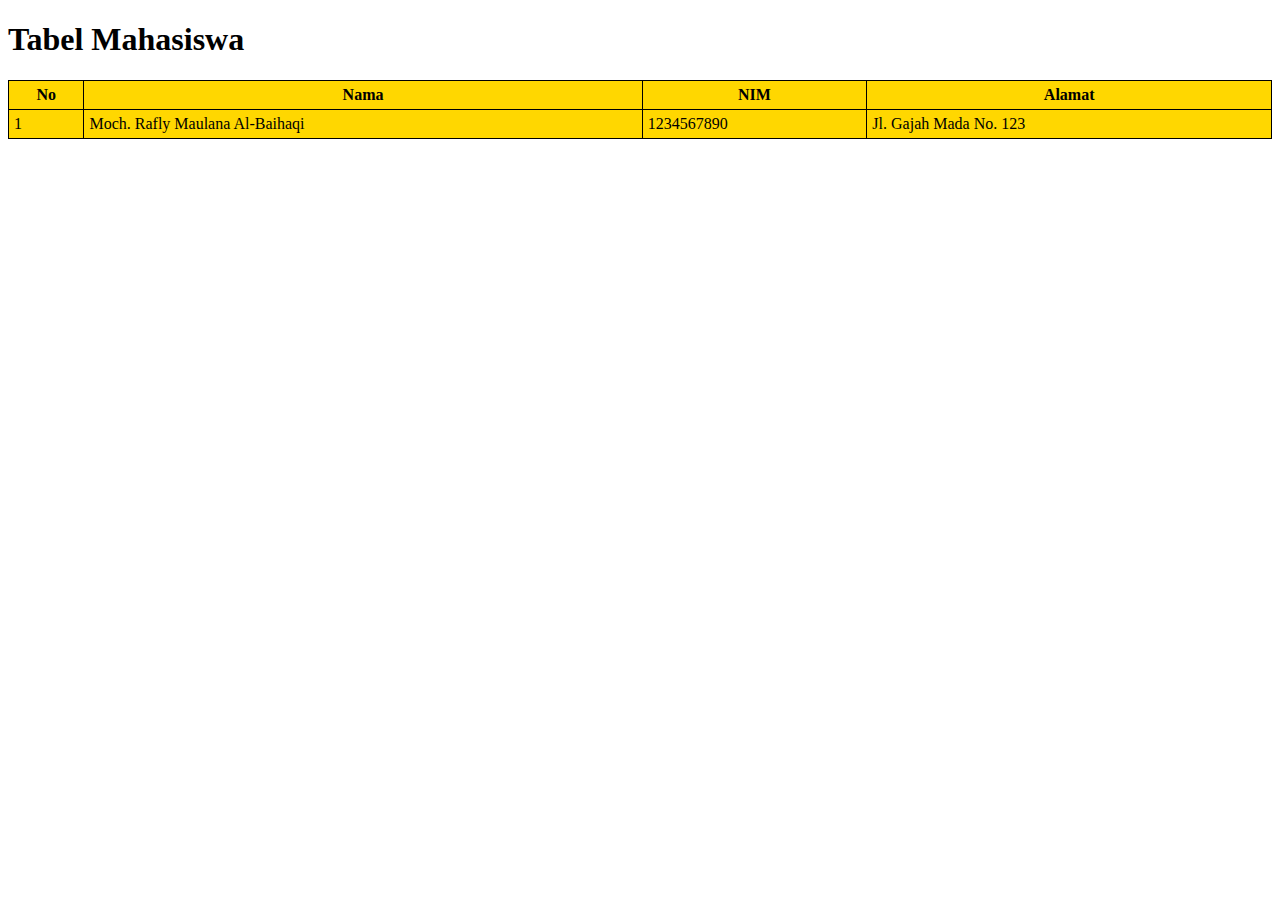
<file: MODUL WEB 1 PRAKTIKUM TEORI TUGAS 2/index.html>
<!DOCTYPE html>
<html lang="en">
<head>
    <meta charset="UTF-8">
    <meta name="viewport" content="width=device-width, initial-scale=1.0">
    <title>Tabel Mahasiswa</title>
    <link rel="stylesheet" href="styles.css">
</head>
<body>
    <h1>Tabel Mahasiswa</h1>
    <table class="gold-table">
        <thead>
            <tr>
                <th>No</th>
                <th>Nama</th>
                <th>NIM</th>
                <th>Alamat</th>
            </tr>
        </thead>
        <tbody>
            <tr>
                <td>1</td>
                <td>Moch. Rafly Maulana Al-Baihaqi</td>
                <td>1234567890</td>
                <td>Jl. Gajah Mada No. 123</td>
            </tr>
            <!-- Tambahkan baris lain sesuai dengan data yang ingin ditampilkan -->
        </tbody>
    </table>
</body>
</html>
</file>
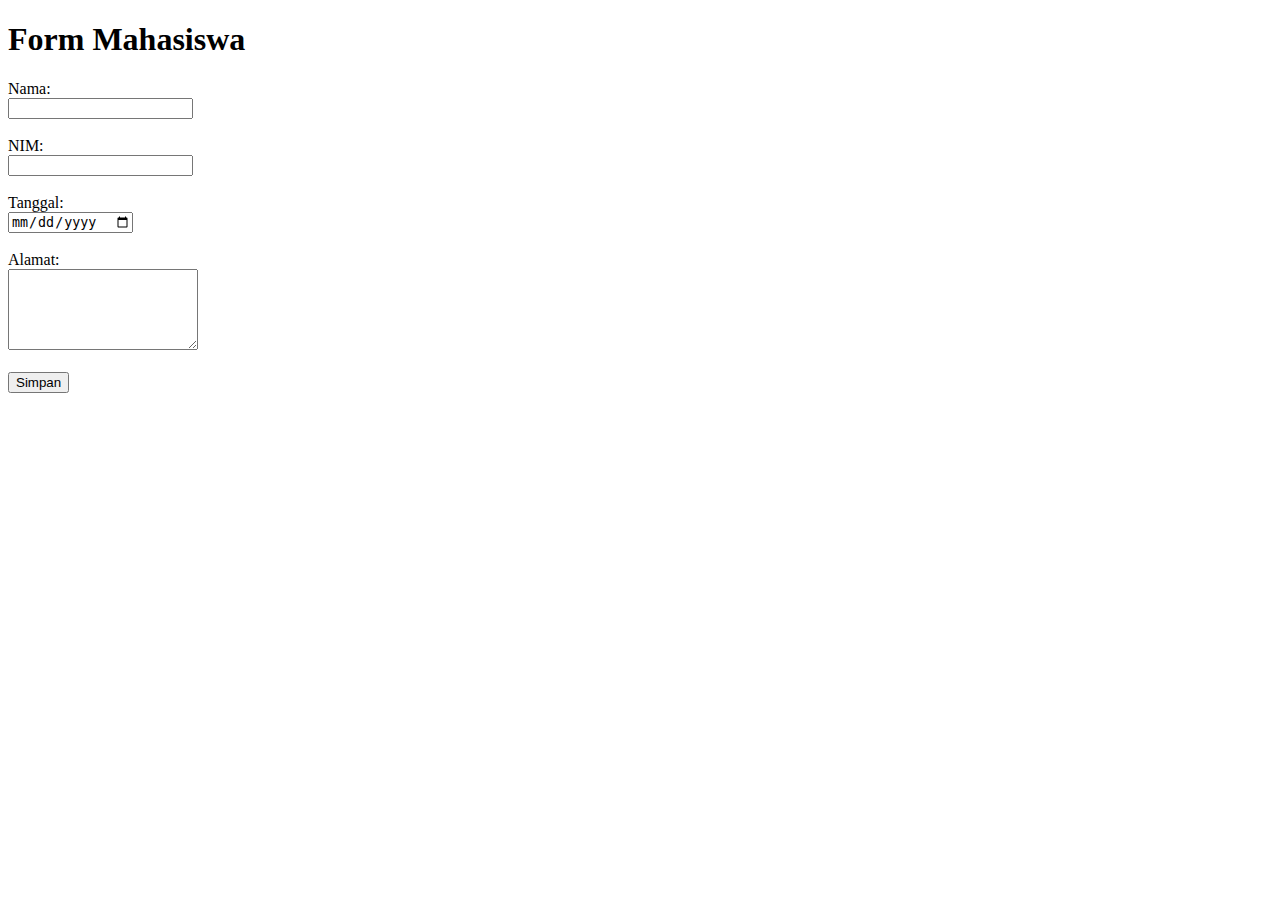
<file: MODUL WEB 1 PRAKTIKUM TEORI TUGAS 1.html>
<!DOCTYPE html>
<html lang="en">
<head>
    <meta charset="UTF-8">
    <meta name="viewport" content="width=device-width, initial-scale=1.0">
    <title>Form Mahasiswa</title>
</head>
<body>
    <h1>Form Mahasiswa</h1>
    <form action="#" method="post">
        <label for="nama">Nama:</label><br>
        <input type="text" id="nama" name="nama" required><br><br>

        <label for="nim">NIM:</label><br>
        <input type="number" id="nim" name="nim" required><br><br>

        <label for="tanggal">Tanggal:</label><br>
        <input type="date" id="tanggal" name="tanggal" required><br><br>

        <label for="alamat">Alamat:</label><br>
        <textarea id="alamat" name="alamat" cols="21" rows="5" required></textarea><br><br>

        <button type="submit">Simpan</button>
    </form>
</body>
</html>
</file>
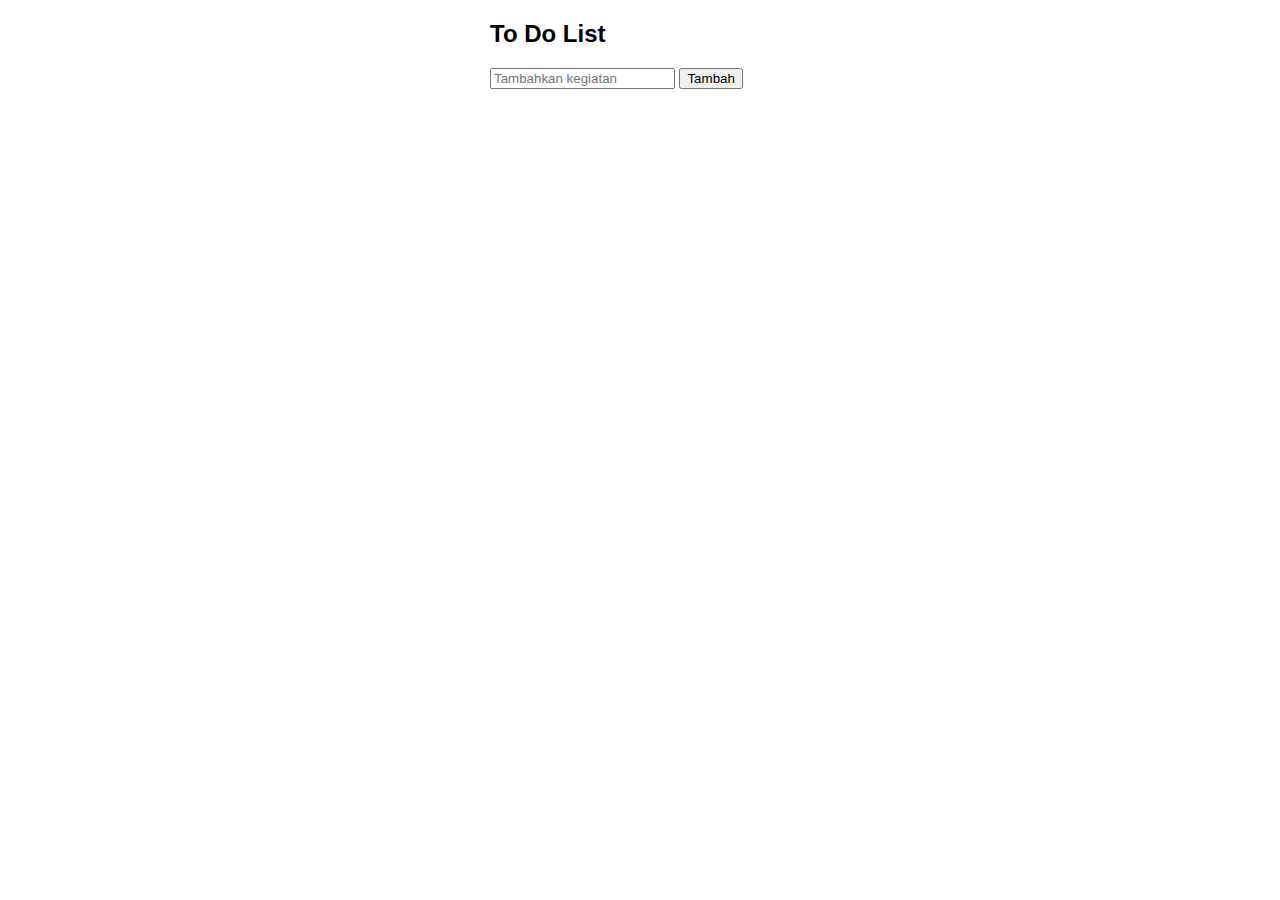
<file: MADUL WEB 2 PRAKTIKUM DEMO TUGAS 2/PRAKTIKUM DEMO WEB MODUL 2 APP TO DO LIST 1.html>
<!DOCTYPE html>
<html lang="en">
<head>
<meta charset="UTF-8">
<meta name="viewport" content="width=device-width, initial-scale=1.0">
<title>To Do List App</title>
<style>
  body {
    font-family: Arial, sans-serif;
  }
  .todo-container {
    max-width: 300px;
    margin: 0 auto;
  }
  .todo-item {
    display: flex;
    align-items: center;
    margin-bottom: 5px;
  }
  .todo-item input[type="text"] {
    flex: 1;
    margin-right: 5px;
    padding: 5px;
    border: 1px solid #ccc;
    border-radius: 3px;
  }
  .todo-item button {
    background-color: #f44336;
    color: white;
    border: none;
    padding: 5px 10px;
    border-radius: 3px;
    cursor: pointer;
  }
  .todo-item button:hover {
    background-color: #d32f2f;
  }
</style>
</head>
<body>
  <div class="todo-container">
    <h2>To Do List</h2>
    <div id="todo-list"></div>
    <div>
      <input type="text" id="todo-input" placeholder="Tambahkan kegiatan">
      <button onclick="addTodo()">Tambah</button>
    </div>
  </div>

  <script>
    let todos = [];

    function renderTodoList() {
      const todoListDiv = document.getElementById('todo-list');
      todoListDiv.innerHTML = '';

      todos.forEach((todo, index) => {
        const todoDiv = document.createElement('div');
        todoDiv.classList.add('todo-item');

        const todoInput = document.createElement('input');
        todoInput.type = 'text';
        todoInput.value = todo;
        todoInput.setAttribute('readonly', true);

        const editButton = document.createElement('button');
        editButton.innerText = 'Edit';
        editButton.onclick = () => editTodoItem(index);

        const deleteButton = document.createElement('button');
        deleteButton.innerText = 'Hapus';
        deleteButton.onclick = () => deleteTodoItem(index);

        todoDiv.appendChild(todoInput);
        todoDiv.appendChild(editButton);
        todoDiv.appendChild(deleteButton);

        todoListDiv.appendChild(todoDiv);
      });
    }

    function addTodo() {
      const todoInput = document.getElementById('todo-input');
      const newTodo = todoInput.value.trim();

      if (newTodo !== '') {
        todos.push(newTodo);
        renderTodoList();
        todoInput.value = '';
      }
    }

    function editTodoItem(index) {
      const updatedTodo = prompt('Edit kegiatan:', todos[index]);
      if (updatedTodo !== null && updatedTodo.trim() !== '') {
        todos[index] = updatedTodo;
        renderTodoList();
      }
    }

    function deleteTodoItem(index) {
      if (confirm('Apakah Anda yakin ingin menghapus kegiatan ini?')) {
        todos.splice(index, 1);
        renderTodoList();
      }
    }

    // Render the initial todo list
    renderTodoList();
  </script>
</body>
</html>
</file>
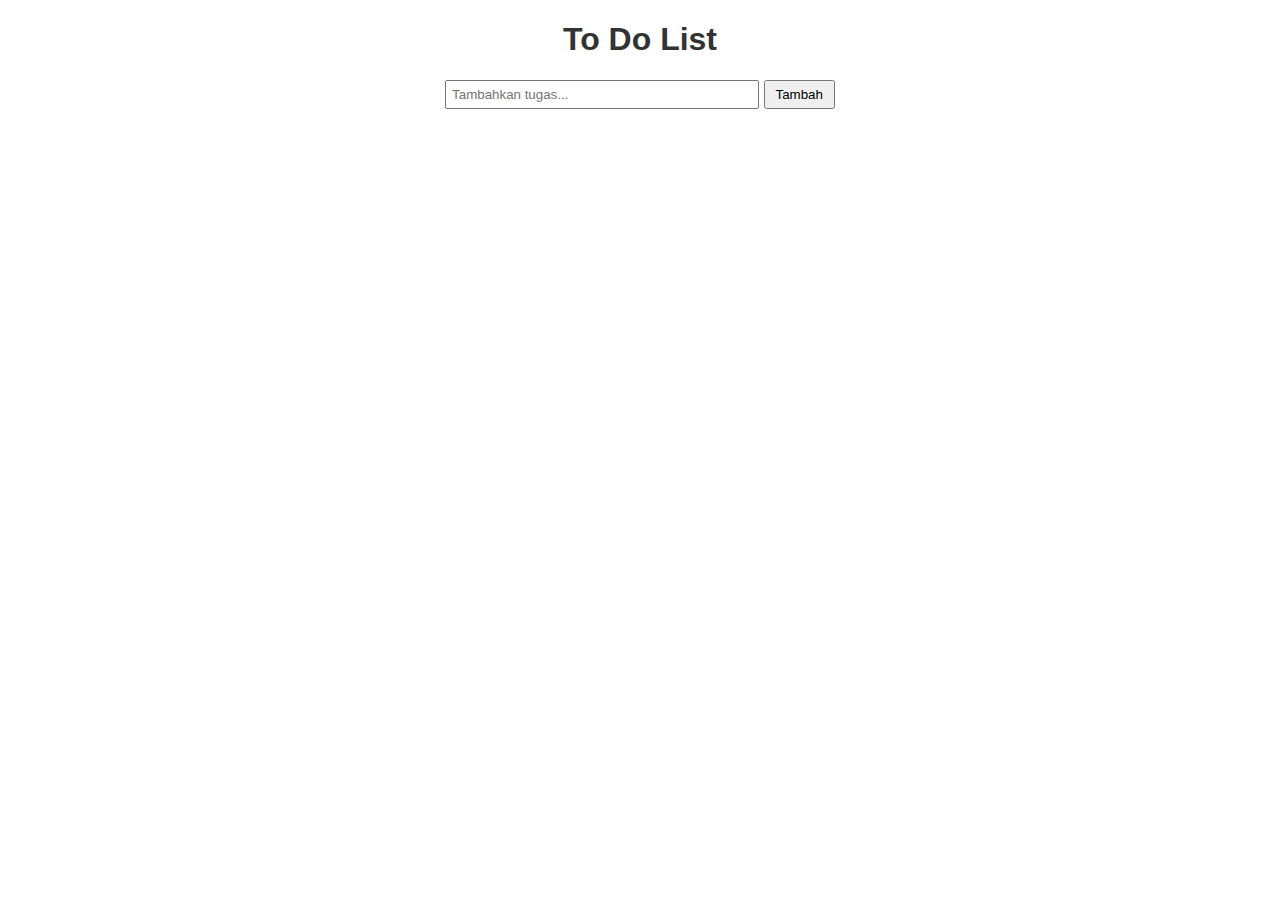
<file: MADUL WEB 2 PRAKTIKUM DEMO TUGAS 2/PRAKTIKUM DEMO WEB MODUL 2 APP TO DO LIST 2.html>
<!DOCTYPE html>
<html lang="en">
<head>
<meta charset="UTF-8">
<meta name="viewport" content="width=device-width, initial-scale=1.0">
<title>To Do List App</title>
<style>
  body {
    font-family: Arial, sans-serif;
    text-align: center;
    margin: 0;
    padding: 0;
  }

  h1 {
    color: #333;
  }

  #todo-container {
    margin-top: 20px;
  }

  #todo-input {
    padding: 5px;
    width: 300px;
  }

  #add-btn {
    padding: 5px 10px;
  }

  #todo-list {
    list-style-type: none;
    padding: 0;
  }

  .todo-item {
    display: flex;
    align-items: center;
    justify-content: space-between;
    padding: 10px;
    margin-bottom: 5px;
    background-color: #f2f2f2;
  }

  .todo-item span {
    flex-grow: 1;
  }

  .todo-item button {
    margin-left: 10px;
  }
</style>
</head>
<body>
  <h1>To Do List</h1>
  <div id="todo-container">
    <input type="text" id="todo-input" placeholder="Tambahkan tugas...">
    <button id="add-btn">Tambah</button>
    <ul id="todo-list"></ul>
  </div>

  <script>
    // Mendapatkan elemen-elemen yang diperlukan
    const todoInput = document.getElementById("todo-input");
    const addBtn = document.getElementById("add-btn");
    const todoList = document.getElementById("todo-list");

    // Mendefinisikan array untuk menyimpan daftar tugas
    let todos = JSON.parse(localStorage.getItem('todos')) || [];

    // Fungsi untuk menampilkan daftar tugas
    function displayTodos() {
      // Menghapus semua elemen dalam daftar sebelum menampilkan ulang
      todoList.innerHTML = "";

      // Menambahkan setiap tugas ke daftar
      todos.forEach((todo, index) => {
        const todoItem = document.createElement("li");
        todoItem.classList.add("todo-item");

        const todoText = document.createElement("span");
        todoText.innerText = todo;

        const editBtn = document.createElement("button");
        editBtn.innerText = "Edit";
        editBtn.addEventListener("click", () => editTodoItem(index));

        const deleteBtn = document.createElement("button");
        deleteBtn.innerText = "Hapus";
        deleteBtn.addEventListener("click", () => deleteTodoItem(index));

        todoItem.appendChild(todoText);
        todoItem.appendChild(editBtn);
        todoItem.appendChild(deleteBtn);

        todoList.appendChild(todoItem);
      });
      // Update local storage
      localStorage.setItem('todos', JSON.stringify(todos));
    }

    // Fungsi untuk menambahkan tugas baru
    function addTodoItem() {
      const todoText = todoInput.value.trim();

      if (todoText !== "") {
        todos.push(todoText);
        displayTodos();
        todoInput.value = "";
      }
    }

    // Fungsi untuk mengedit tugas
    function editTodoItem(index) {
      const newTodoText = prompt("Masukkan teks baru:", todos[index]);

      if (newTodoText !== null) {
        todos[index] = newTodoText.trim();
        displayTodos();
      }
    }

    // Fungsi untuk menghapus tugas
    function deleteTodoItem(index) {
      todos.splice(index, 1);
      displayTodos();
    }

    // Event listener untuk tombol "Tambah"
    addBtn.addEventListener("click", addTodoItem);

    // Menampilkan daftar tugas awal
    displayTodos();
  </script>
</body>
</html>
</file>
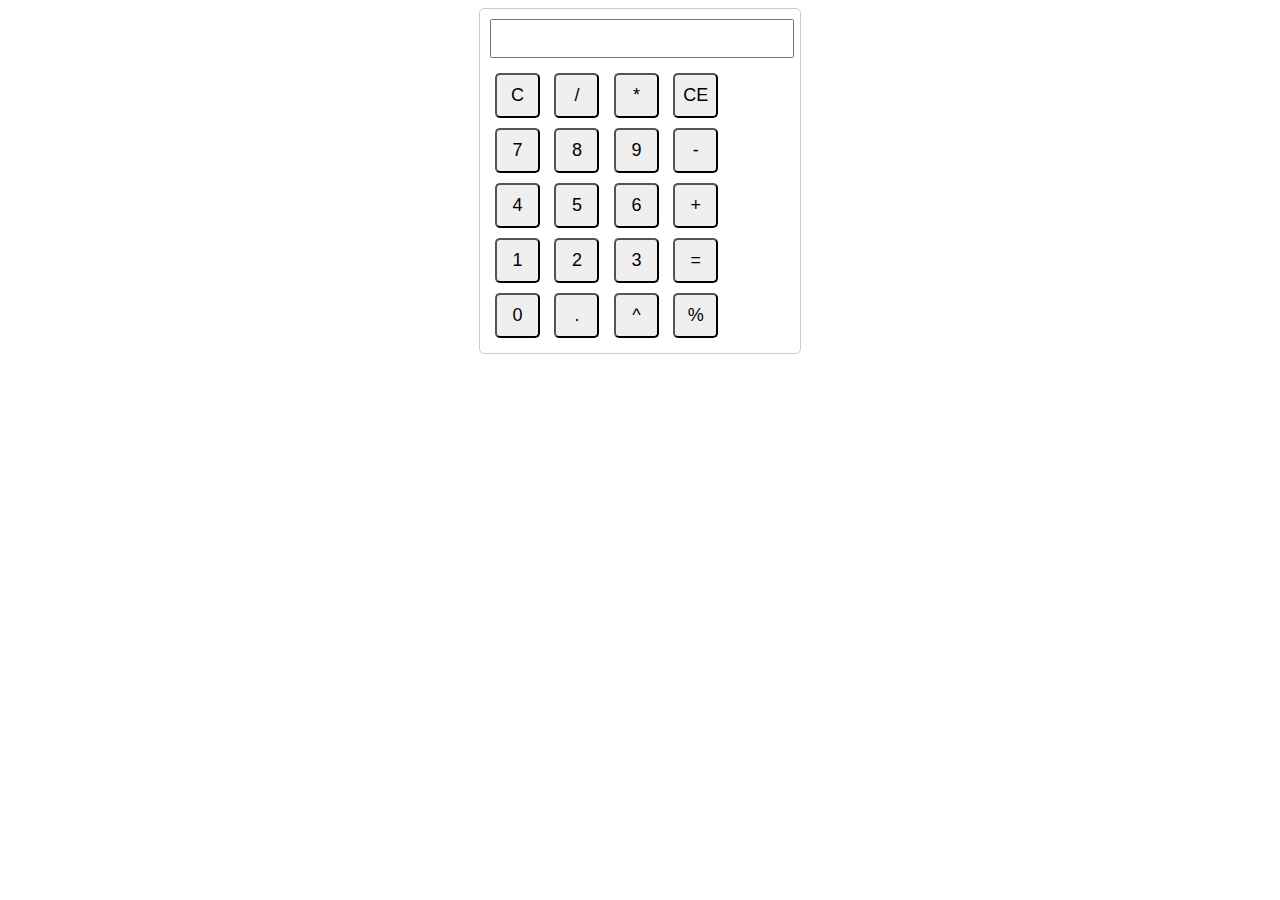
<file: MODUL WEB 2 PRAKTIKUM DEMO TUGAS 1/PRAKTIKUM DEMO WEB MODUL 2 TUGAS 1 KALKULATOR 1.html>
<!DOCTYPE html>
<html lang="en">
<head>
<meta charset="UTF-8">
<meta name="viewport" content="width=device-width, initial-scale=1.0">
<title>Kalkulator</title>
<style>
  body {
    font-family: Arial, sans-serif;
  }
  .calculator {
    max-width: 300px;
    margin: 0 auto;
    border: 1px solid #ccc;
    padding: 10px;
    border-radius: 5px;
  }
  input[type="text"] {
    width: calc(100% - 20px);
    padding: 10px;
    margin-bottom: 10px;
  }
  input[type="button"] {
    width: 45px;
    height: 45px;
    margin: 5px;
    font-size: 18px;
    border-radius: 5px;
    cursor: pointer;
  }
  input[type="button"]:hover {
    background-color: #f0f0f0;
  }
</style>
</head>
<body>
  <div class="calculator">
    <input type="text" id="display" readonly>
    <div>
      <input type="button" value="C" onclick="clearInput()">
      <input type="button" value="/" onclick="append('/')">
      <input type="button" value="*" onclick="append('*')">
      <input type="button" value="CE" onclick="clearLast()">
    </div>
    <div>
      <input type="button" value="7" onclick="append('7')">
      <input type="button" value="8" onclick="append('8')">
      <input type="button" value="9" onclick="append('9')">
      <input type="button" value="-" onclick="append('-')">
    </div>
    <div>
      <input type="button" value="4" onclick="append('4')">
      <input type="button" value="5" onclick="append('5')">
      <input type="button" value="6" onclick="append('6')">
      <input type="button" value="+" onclick="append('+')">
    </div>
    <div>
      <input type="button" value="1" onclick="append('1')">
      <input type="button" value="2" onclick="append('2')">
      <input type="button" value="3" onclick="append('3')">
      <input type="button" value="=" onclick="calculate()">
    </div>
    <div>
      <input type="button" value="0" onclick="append('0')">
      <input type="button" value="." onclick="append('.')">
      <input type="button" value="^" onclick="append('**')">
      <input type="button" value="%" onclick="append('%')">
    </div>
  </div>

  <script>
    function append(value) {
      document.getElementById('display').value += value;
    }

    function calculate() {
      var expression = document.getElementById('display').value;
      var result = eval(expression);
      document.getElementById('display').value = result;
    }

    function clearInput() {
      document.getElementById('display').value = '';
    }

    function clearLast() {
      var currentValue = document.getElementById('display').value;
      document.getElementById('display').value = currentValue.slice(0, -1);
    }
  </script>
</body>
</html>
</file>
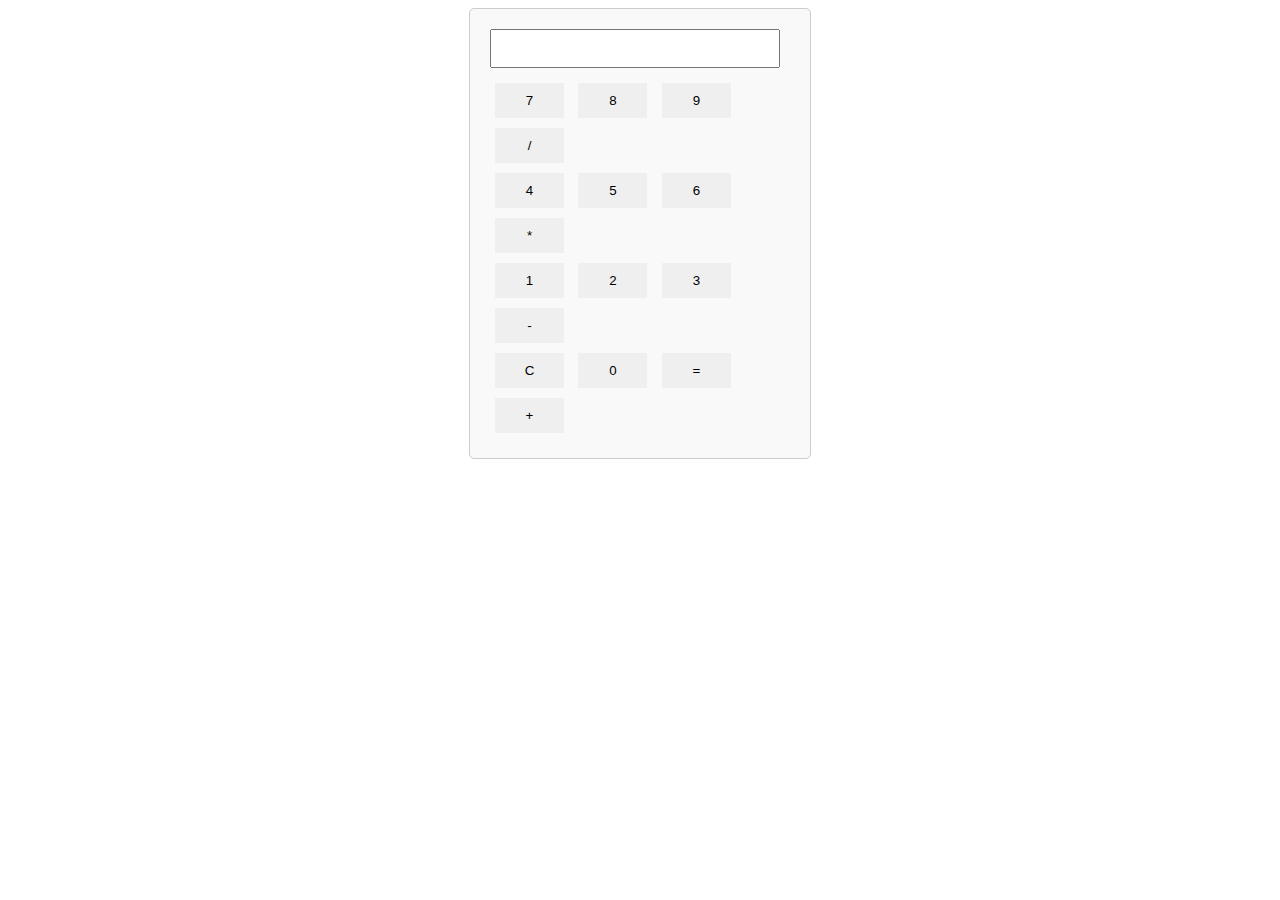
<file: MODUL WEB 2 PRAKTIKUM DEMO TUGAS 1/PRAKTIKUM DEMO WEB MODUL 2 TUGAS 1 KALKULATOR 2.html>
<!DOCTYPE html>
<html lang="en">
<head>
<meta charset="UTF-8">
<meta name="viewport" content="width=device-width, initial-scale=1.0">
<title>Kalkulator</title>
<style>
  body {
    font-family: Arial, sans-serif;
  }
  .calculator {
    max-width: 300px;
    margin: 0 auto;
    padding: 20px;
    border: 1px solid #ccc;
    border-radius: 5px;
    background-color: #f9f9f9;
  }
  input[type="text"] {
    width: calc(100% - 10px);
    padding: 10px;
    margin-bottom: 10px;
    box-sizing: border-box;
  }
  input[type="button"] {
    width: 23%;
    padding: 10px;
    margin: 5px;
    box-sizing: border-box;
    border: none;
    cursor: pointer;
  }
  input[type="button"]:hover {
    background-color: #ddd;
  }
  .equal {
    width: calc(100% - 10px);
  }
</style>
</head>
<body>
  <div class="calculator">
    <input type="text" id="display" readonly>
    <br>
    <input type="button" value="7" onclick="addToDisplay('7')">
    <input type="button" value="8" onclick="addToDisplay('8')">
    <input type="button" value="9" onclick="addToDisplay('9')">
    <input type="button" value="/" onclick="addToDisplay('/')"><br>
    <input type="button" value="4" onclick="addToDisplay('4')">
    <input type="button" value="5" onclick="addToDisplay('5')">
    <input type="button" value="6" onclick="addToDisplay('6')">
    <input type="button" value="*" onclick="addToDisplay('*')"><br>
    <input type="button" value="1" onclick="addToDisplay('1')">
    <input type="button" value="2" onclick="addToDisplay('2')">
    <input type="button" value="3" onclick="addToDisplay('3')">
    <input type="button" value="-" onclick="addToDisplay('-')"><br>
    <input type="button" value="C" onclick="clearDisplay()">
    <input type="button" value="0" onclick="addToDisplay('0')">
    <input type="button" value="=" class="equal" onclick="calculate()">
    <input type="button" value="+" onclick="addToDisplay('+')"><br>
  </div>

  <script>
    function addToDisplay(value) {
      document.getElementById('display').value += value;
    }

    function clearDisplay() {
      document.getElementById('display').value = '';
    }

    function calculate() {
      var input = document.getElementById('display').value;
      var result = eval(input);
      document.getElementById('display').value = result;
    }
  </script>
</body>
</html>
</file>
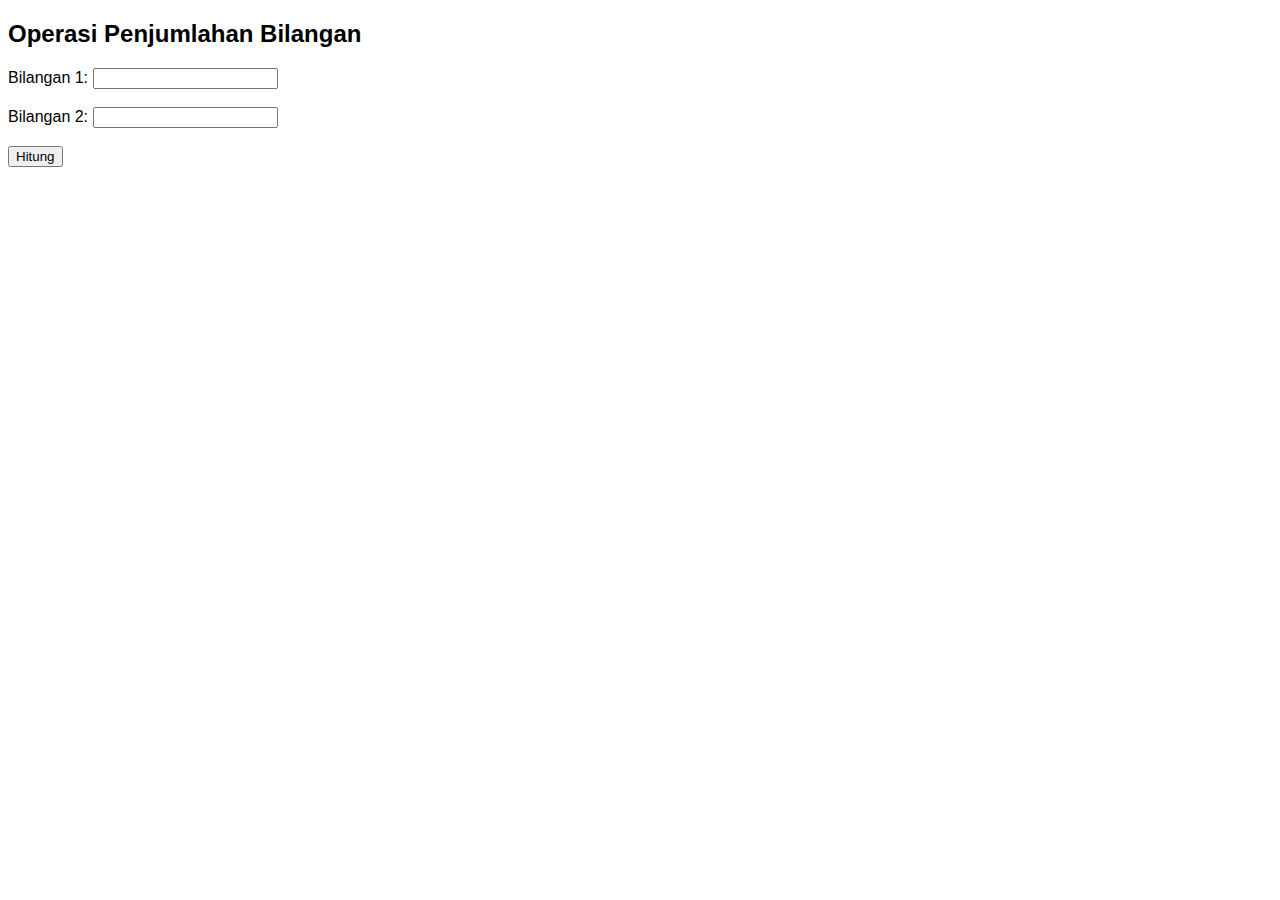
<file: MODUL WEB 2 PRAKTIKUM TEORI TUGAS 1/PRAKTIKUM MATERI MODUL 2 WEB BILANGAN.html>
<!DOCTYPE html> 
<html lang="en">
<head>
<meta charset="UTF-8">
<meta name="viewport" content="width=device-width, initial-scale=1.0">
<title>Penjumlahan Bilangan</title>
<style>
  body {
    font-family: Arial, sans-serif;
  }
</style>
</head>
<body>
  <h2>Operasi Penjumlahan Bilangan</h2>
  <label for="num1">Bilangan 1:</label>
  <input type="number" id="num1"><br><br>
  <label for="num2">Bilangan 2:</label>
  <input type="number" id="num2"><br><br>
  <button onclick="tambah()">Hitung</button><br><br>
  <div id="hasil"></div>

  <script>
    function tambah() {
      var num1 = parseInt(document.getElementById('num1').value);
      var num2 = parseInt(document.getElementById('num2').value);
      var hasil = num1 + num2;
      document.getElementById('hasil').innerHTML = "Hasil penjumlahan: " + hasil;
    }
  </script>
</body>
</html>
</file>
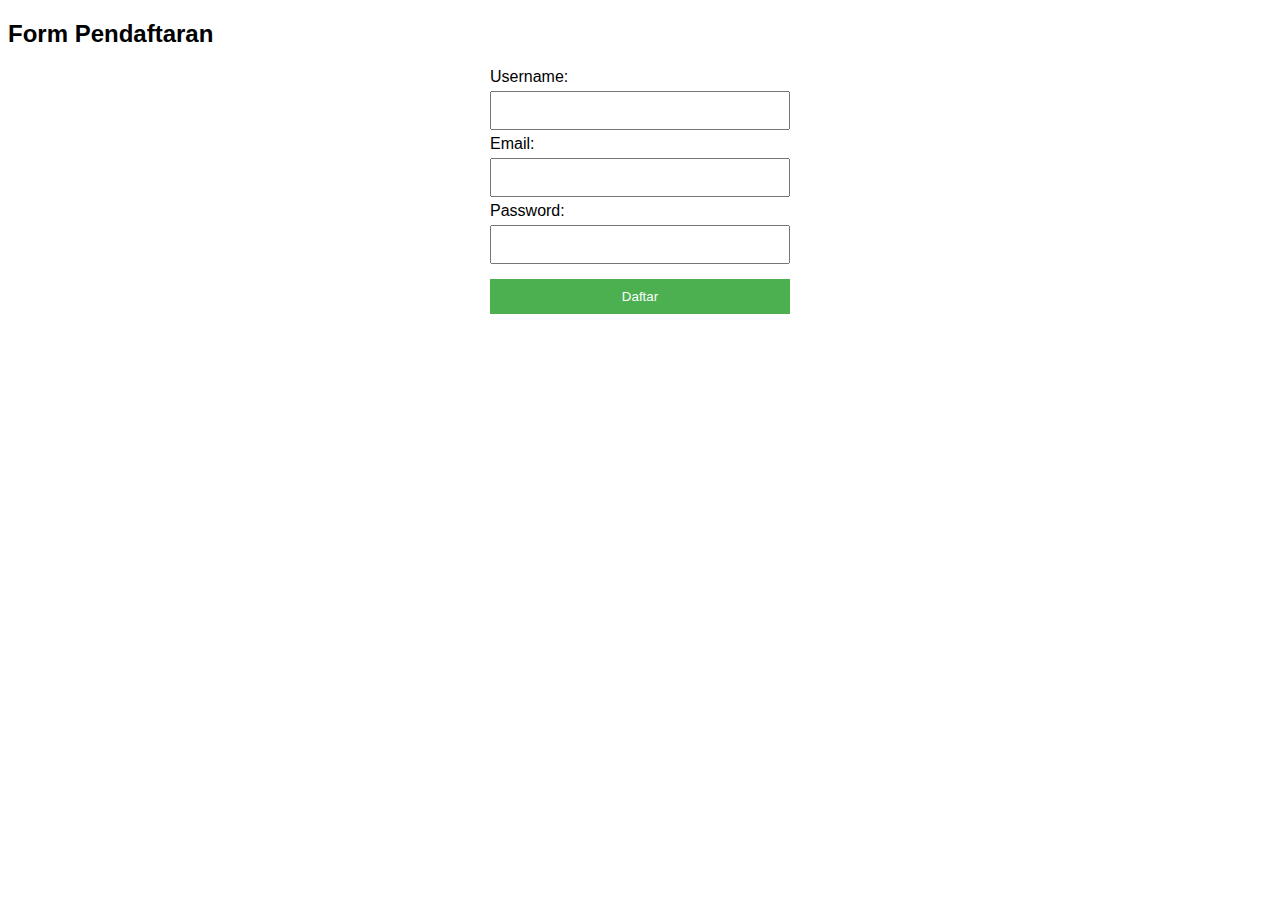
<file: MODUL WEB 2 PRAKTIKUM TEORI TUGAS 2/PRAKTKUM MATERI MODUL 2 WEB ADMINISTRASI.html>
<!DOCTYPE html>
<html lang="en">
<head>
<meta charset="UTF-8">
<meta name="viewport" content="width=device-width, initial-scale=1.0">
<title>Form Pendaftaran</title>
<style>
  body {
    font-family: Arial, sans-serif;
  }
  form {
    max-width: 300px;
    margin: 0 auto;
  }
  input[type="text"], input[type="email"], input[type="password"] {
    width: 100%;
    padding: 10px;
    margin: 5px 0;
    box-sizing: border-box;
  }
  input[type="submit"] {
    width: 100%;
    padding: 10px;
    margin-top: 10px;
    background-color: #4CAF50;
    color: white;
    border: none;
    cursor: pointer;
  }
  input[type="submit"]:hover {
    background-color: #45a049;
  }
</style>
</head>
<body>
  <h2>Form Pendaftaran</h2>
  <form onsubmit="return validateForm()">
    <label for="username">Username:</label>
    <input type="text" id="username" name="username" required><br>
    <label for="email">Email:</label>
    <input type="email" id="email" name="email" required><br>
    <label for="password">Password:</label>
    <input type="password" id="password" name="password" required><br>
    <input type="submit" value="Daftar">
  </form>

  <script>
    function validateForm() {
      var username = document.getElementById('username').value;
      var email = document.getElementById('email').value;
      var password = document.getElementById('password').value;

      if (username == '' || email == '' || password == '') {
        alert('Harap isi semua kolom!');
        return false;
      }

      return true;
    }
  </script>
</body>
</html>
</file>
<file: MODUL WEB 1 PRAKTIKUM TEORI TUGAS 2/styles.css>
.gold-table {
    border-collapse: collapse;
    width: 100%;
}

.gold-table th, .gold-table td {
    border: 1px solid black;
    padding: 5px;
    background-color: gold;
    color: black;
}
</file>
